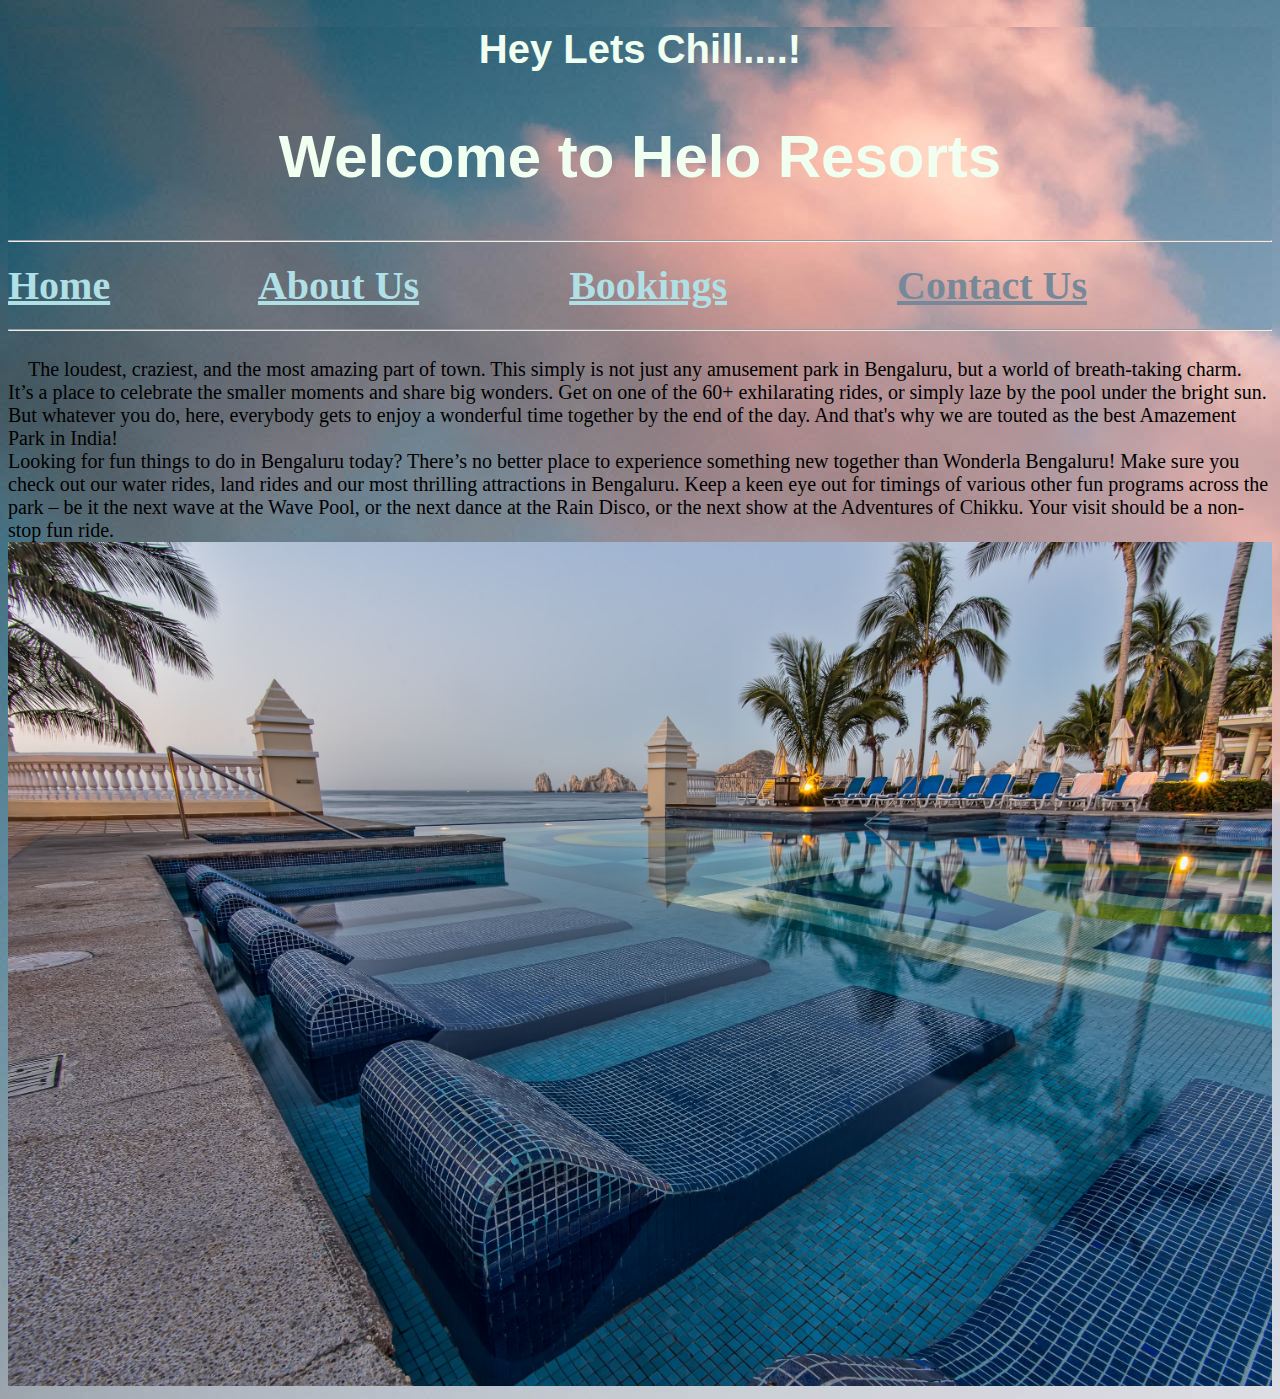
<file: index.html>
<!DOCTYPE html>
<html lang="en">
<head>
    <meta charset="UTF-8">
    <meta http-equiv="X-UA-Compatible" content="IE=edge">
    <meta name="viewport" content="width=device-width, initial-scale=1.0">
    <title>Hello Resort| Online Booking</title>
    <h1>
    <div style="background-image: url(resort.jpg.jpg);"><center style="font-family:Verdana, Geneva, Tahoma, sans-serif ;color:honeydew;" >Hey Lets Chill....!
   <h2>Welcome to Helo Resorts</h2> 
   <hr>
    </center>
    <a style="color:powderblue;" href="Home.html">Home</a>&nbsp;&nbsp;&nbsp;&nbsp;&nbsp;&nbsp;&nbsp;&nbsp;&nbsp;&nbsp;&nbsp;&nbsp;&nbsp;&nbsp;
    <a style="color: powderblue;" href="About US.html">About Us</a>&nbsp;&nbsp;&nbsp;&nbsp;&nbsp;&nbsp;&nbsp;&nbsp;&nbsp;&nbsp;&nbsp;&nbsp;&nbsp;&nbsp;
    <a style="color: powderblue;" href="Bookings.html">Bookings</a>&nbsp;&nbsp;&nbsp;&nbsp;&nbsp;&nbsp;&nbsp;&nbsp;&nbsp;&nbsp;&nbsp;&nbsp;&nbsp;&nbsp;&nbsp;&nbsp;
    <a style="color: lightslategrey" href="Contact US .html">Contact Us</a>&nbsp;&nbsp;&nbsp;&nbsp;&nbsp;&nbsp;&nbsp;&nbsp;&nbsp;&nbsp;&nbsp;&nbsp;&nbsp;&nbsp;&nbsp;&nbsp;&nbsp;&nbsp;
    <hr>
    </div>
    </h1>   
    <link rel="stylesheet" href="resort.css"> 
</head>
<body style="font-size: 20px;">
&nbsp;&nbsp;&nbsp;&nbsp;The loudest, craziest, and the most amazing part of town. This simply is not just any amusement park in Bengaluru, but a world of breath-taking charm. It’s a place to celebrate the smaller moments and share big wonders. Get on one of the 60+ exhilarating rides, or simply laze by the pool under the bright sun. But whatever you do, here, everybody gets to enjoy a wonderful time together by the end of the day. And that's why we are touted as the best Amazement Park in India!<br>
Looking for fun things to do in Bengaluru today? There’s no better place to experience something new together than Wonderla Bengaluru! Make sure you check out our water rides, land rides and our most thrilling attractions in Bengaluru.

Keep a keen eye out for timings of various other fun programs across the park – be it the next wave at the Wave Pool, or the next dance at the Rain Disco, or the next show at the Adventures of Chikku. Your visit should be a non-stop fun ride.
<img src="resort2.jpg" alt="resort" height="50%" width="100%">

</body>
</html>
</file>
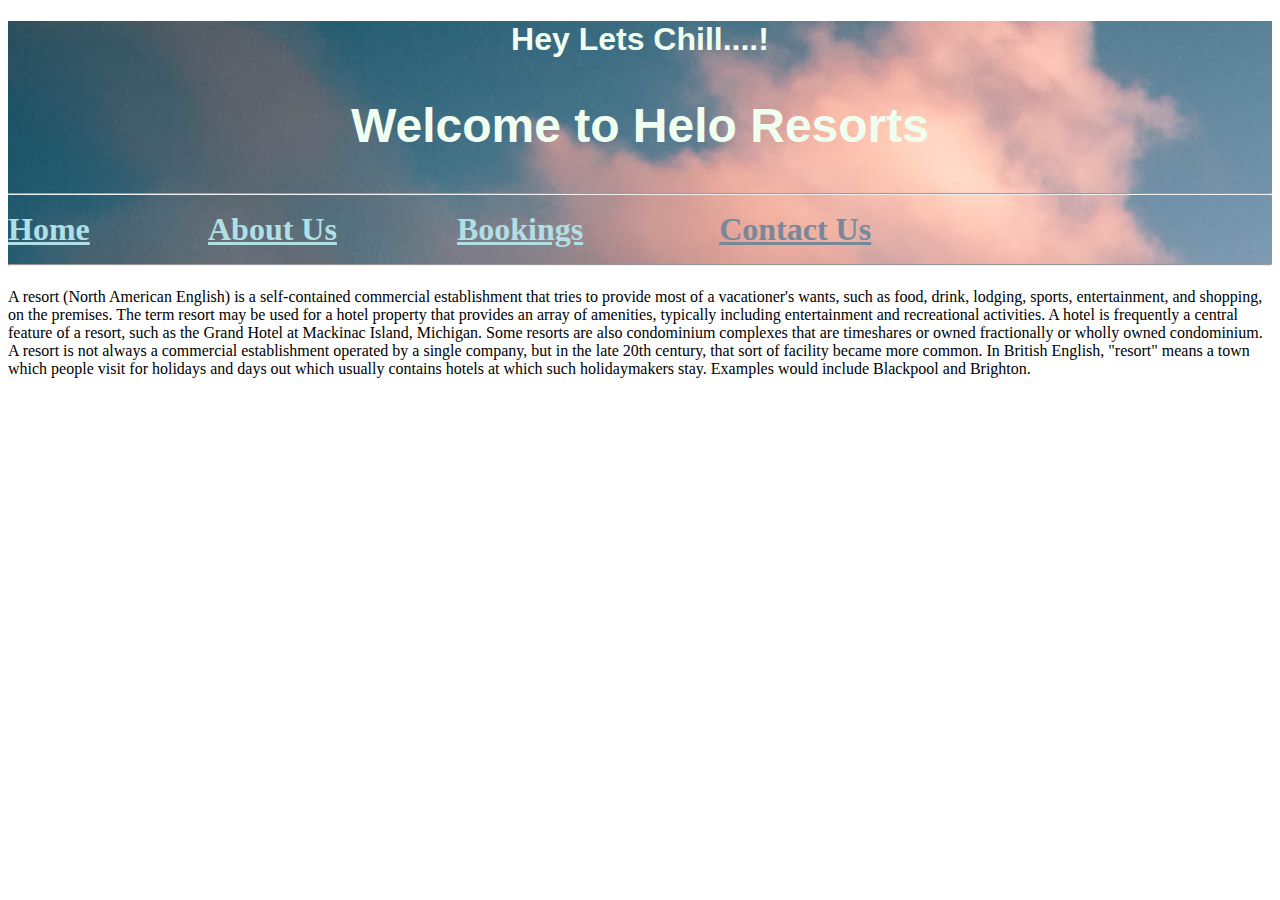
<file: About US.html>
<!DOCTYPE html>
<html lang="en">
<head>
    <meta charset="UTF-8">
    <meta http-equiv="X-UA-Compatible" content="IE=edge">
    <meta name="viewport" content="width=device-width, initial-scale=1.0">
    <title>Helo Resort| About Us</title>
    <h1>
        <div style="background-image: url(resort.jpg.jpg);"><center style="font-family:Verdana, Geneva, Tahoma, sans-serif ;color:honeydew;" >Hey Lets Chill....!
       <h2>Welcome to Helo Resorts</h2> 
       <hr>
        </center>
        <a style="color:powderblue;" href="Home.html">Home</a>&nbsp;&nbsp;&nbsp;&nbsp;&nbsp;&nbsp;&nbsp;&nbsp;&nbsp;&nbsp;&nbsp;&nbsp;&nbsp;&nbsp;
        <a style="color: powderblue;" href="About US.html">About Us</a>&nbsp;&nbsp;&nbsp;&nbsp;&nbsp;&nbsp;&nbsp;&nbsp;&nbsp;&nbsp;&nbsp;&nbsp;&nbsp;&nbsp;
        <a style="color: powderblue;" href="Bookings.html">Bookings</a>&nbsp;&nbsp;&nbsp;&nbsp;&nbsp;&nbsp;&nbsp;&nbsp;&nbsp;&nbsp;&nbsp;&nbsp;&nbsp;&nbsp;&nbsp;&nbsp;
        <a style="color: lightslategrey" href="Contact US .html">Contact Us</a>&nbsp;&nbsp;&nbsp;&nbsp;&nbsp;&nbsp;&nbsp;&nbsp;&nbsp;&nbsp;&nbsp;&nbsp;&nbsp;&nbsp;&nbsp;&nbsp;&nbsp;&nbsp;
        <hr>
        </div>
        </h1>   
</head>
<body>
    A resort (North American English) is a self-contained commercial establishment that tries to provide most of a vacationer's wants, such as food, drink, lodging, sports, entertainment, and shopping, on the premises. The term resort may be used for a hotel property that provides an array of amenities, typically including entertainment and recreational activities. A hotel is frequently a central feature of a resort, such as the Grand Hotel at Mackinac Island, Michigan. Some resorts are also condominium complexes that are timeshares or owned fractionally or wholly owned condominium. A resort is not always a commercial establishment operated by a single company, but in the late 20th century, that sort of facility became more common.

    In British English, "resort" means a town which people visit for holidays and days out which usually contains hotels at which such holidaymakers stay. Examples would include Blackpool and Brighton. 
</body>
</html>
</file>
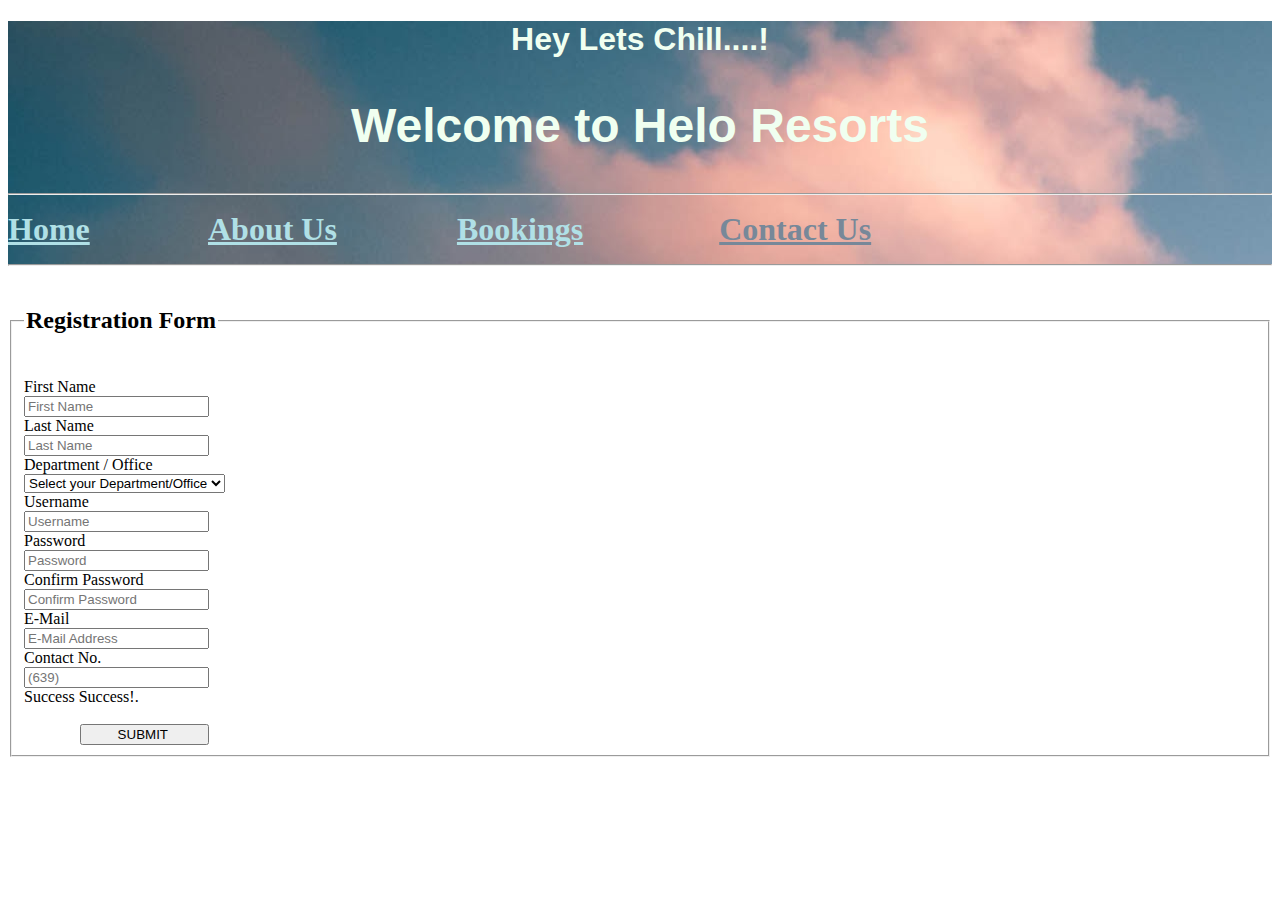
<file: Bookings.html>
<!DOCTYPE html>
<html lang="en">
<head>
    <meta charset="UTF-8">
    <meta http-equiv="X-UA-Compatible" content="IE=edge">
    <meta name="viewport" content="width=device-width, initial-scale=1.0">
    <title>Hello Resorts| Bookings</title>
    <h1>
        <div style="background-image: url(resort.jpg.jpg);"><center style="font-family:Verdana, Geneva, Tahoma, sans-serif ;color:honeydew;" >Hey Lets Chill....!
       <h2>Welcome to Helo Resorts</h2> 
       <hr>
        </center>
        <a style="color:powderblue;" href="Home.html">Home</a>&nbsp;&nbsp;&nbsp;&nbsp;&nbsp;&nbsp;&nbsp;&nbsp;&nbsp;&nbsp;&nbsp;&nbsp;&nbsp;&nbsp;
        <a style="color: powderblue;" href="About US.html">About Us</a>&nbsp;&nbsp;&nbsp;&nbsp;&nbsp;&nbsp;&nbsp;&nbsp;&nbsp;&nbsp;&nbsp;&nbsp;&nbsp;&nbsp;
        <a style="color: powderblue;" href="Bookings.html">Bookings</a>&nbsp;&nbsp;&nbsp;&nbsp;&nbsp;&nbsp;&nbsp;&nbsp;&nbsp;&nbsp;&nbsp;&nbsp;&nbsp;&nbsp;&nbsp;&nbsp;
        <a style="color: lightslategrey" href="Contact US .html">Contact Us</a>&nbsp;&nbsp;&nbsp;&nbsp;&nbsp;&nbsp;&nbsp;&nbsp;&nbsp;&nbsp;&nbsp;&nbsp;&nbsp;&nbsp;&nbsp;&nbsp;&nbsp;&nbsp;
        <hr>
        </div>
        </h1>   
    
</head>
<body>
    <div class="container">

        <form class="well form-horizontal" action=" " method="post" id="contact_form">
          <fieldset>
      
            <!-- Form Name -->
            <legend>
              <center>
                <h2><b>Registration Form</b></h2>
              </center>
            </legend><br>
      
            <!-- Text input-->
      
            <div class="form-group">
              <label class="col-md-4 control-label">First Name</label>
              <div class="col-md-4 inputGroupContainer">
                <div class="input-group">
                  <span class="input-group-addon"><i class="glyphicon glyphicon-user"></i></span>
                  <input name="first_name" placeholder="First Name" class="form-control" type="text">
                </div>
              </div>
            </div>
      
            <!-- Text input-->
      
            <div class="form-group">
              <label class="col-md-4 control-label">Last Name</label>
              <div class="col-md-4 inputGroupContainer">
                <div class="input-group">
                  <span class="input-group-addon"><i class="glyphicon glyphicon-user"></i></span>
                  <input name="last_name" placeholder="Last Name" class="form-control" type="text">
                </div>
              </div>
            </div>
      
            <div class="form-group">
              <label class="col-md-4 control-label">Department / Office</label>
              <div class="col-md-4 selectContainer">
                <div class="input-group">
                  <span class="input-group-addon"><i class="glyphicon glyphicon-list"></i></span>
                  <select name="department" class="form-control selectpicker">
                    <option value="">Select your Department/Office</option>
                    <option>Department of Engineering</option>
                    <option>Department of Agriculture</option>
                    <option>Accounting Office</option>
                    <option>Tresurer's Office</option>
                    <option>MPDC</option>
                    <option>MCTC</option>
                    <option>MCR</option>
                    <option>Mayor's Office</option>
                    <option>Tourism Office</option>
                  </select>
                </div>
              </div>
            </div>
      
            <!-- Text input-->
      
            <div class="form-group">
              <label class="col-md-4 control-label">Username</label>
              <div class="col-md-4 inputGroupContainer">
                <div class="input-group">
                  <span class="input-group-addon"><i class="glyphicon glyphicon-user"></i></span>
                  <input name="user_name" placeholder="Username" class="form-control" type="text">
                </div>
              </div>
            </div>
      
            <!-- Text input-->
      
            <div class="form-group">
              <label class="col-md-4 control-label">Password</label>
              <div class="col-md-4 inputGroupContainer">
                <div class="input-group">
                  <span class="input-group-addon"><i class="glyphicon glyphicon-user"></i></span>
                  <input name="user_password" placeholder="Password" class="form-control" type="password">
                </div>
              </div>
            </div>
      
            <!-- Text input-->
      
            <div class="form-group">
              <label class="col-md-4 control-label">Confirm Password</label>
              <div class="col-md-4 inputGroupContainer">
                <div class="input-group">
                  <span class="input-group-addon"><i class="glyphicon glyphicon-user"></i></span>
                  <input name="confirm_password" placeholder="Confirm Password" class="form-control" type="password">
                </div>
              </div>
            </div>
      
            <!-- Text input-->
            <div class="form-group">
              <label class="col-md-4 control-label">E-Mail</label>
              <div class="col-md-4 inputGroupContainer">
                <div class="input-group">
                  <span class="input-group-addon"><i class="glyphicon glyphicon-envelope"></i></span>
                  <input name="email" placeholder="E-Mail Address" class="form-control" type="text">
                </div>
              </div>
            </div>
      
            <!-- Text input-->
      
            <div class="form-group">
              <label class="col-md-4 control-label">Contact No.</label>
              <div class="col-md-4 inputGroupContainer">
                <div class="input-group">
                  <span class="input-group-addon"><i class="glyphicon glyphicon-earphone"></i></span>
                  <input name="contact_no" placeholder="(639)" class="form-control" type="text">
                </div>
              </div>
            </div>
      
            <!-- Select Basic -->
      
            <!-- Success message -->
            <div class="alert alert-success" role="alert" id="success_message">Success <i class="glyphicon glyphicon-thumbs-up"></i> Success!.</div>
      
            <!-- Button -->
            <div class="form-group">
              <label class="col-md-4 control-label"></label>
              <div class="col-md-4"><br>
                &nbsp&nbsp&nbsp&nbsp&nbsp&nbsp&nbsp&nbsp&nbsp&nbsp&nbsp&nbsp&nbsp&nbsp<button type="submit" class="btn btn-warning">&nbsp&nbsp&nbsp&nbsp&nbsp&nbsp&nbsp&nbspSUBMIT <span class="glyphicon glyphicon-send"></span>&nbsp&nbsp&nbsp&nbsp&nbsp&nbsp&nbsp&nbsp</button>
              </div>
            </div>
      
          </fieldset>
        </form>
      </div>
      </div><!-- /.container -->
</body>
</html>
</file>
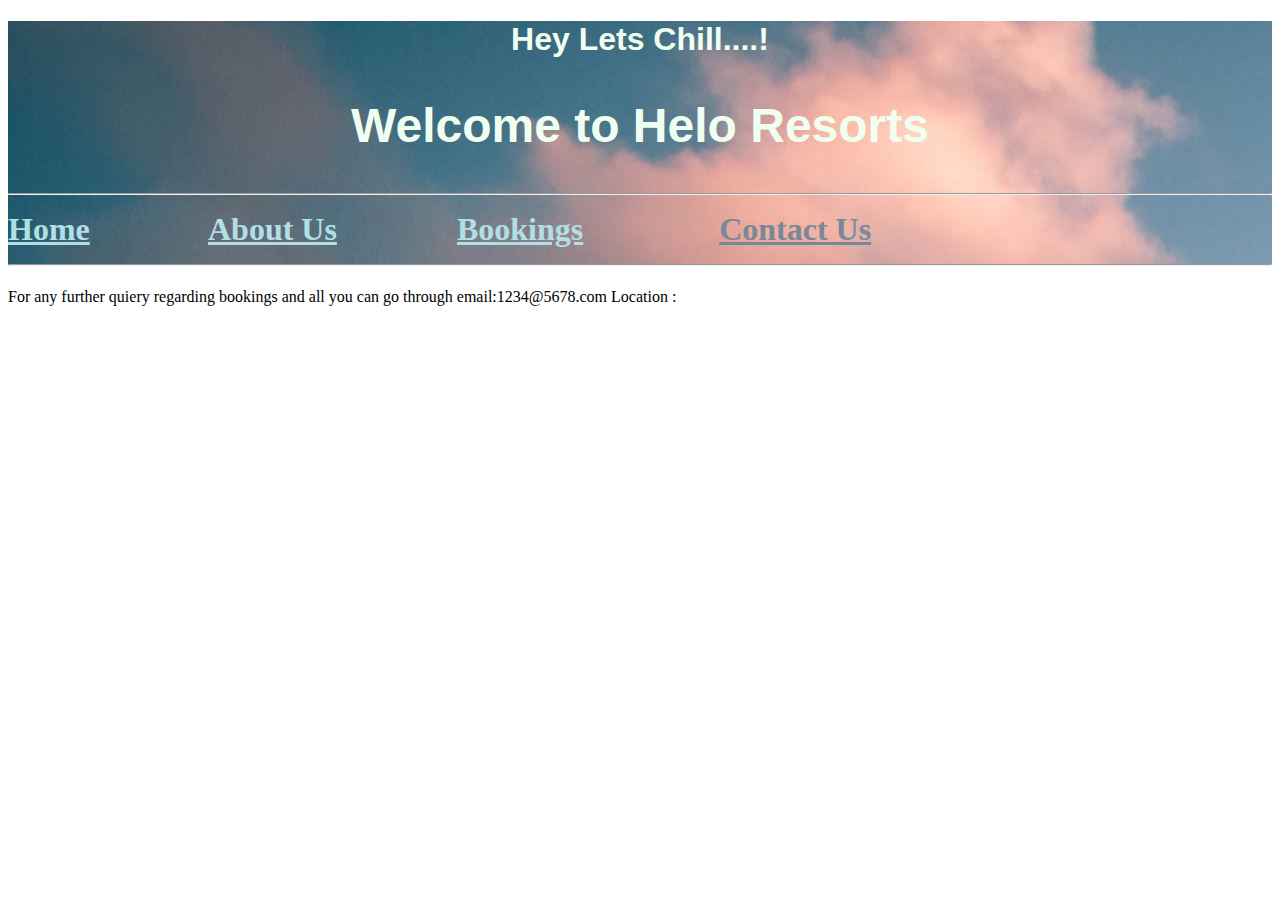
<file: Contact US .html>
<!DOCTYPE html>
<html lang="en">
<head>
    <meta charset="UTF-8">
    <meta http-equiv="X-UA-Compatible" content="IE=edge">
    <meta name="viewport" content="width=device-width, initial-scale=1.0">
    <title>Helo Resort| Contact Us</title>
    <h1>
        <div style="background-image: url(resort.jpg.jpg);"><center style="font-family:Verdana, Geneva, Tahoma, sans-serif ;color:honeydew;" >Hey Lets Chill....!
       <h2>Welcome to Helo Resorts</h2> 
       <hr>
        </center>
        <a style="color:powderblue;" href="Home.html">Home</a>&nbsp;&nbsp;&nbsp;&nbsp;&nbsp;&nbsp;&nbsp;&nbsp;&nbsp;&nbsp;&nbsp;&nbsp;&nbsp;&nbsp;
        <a style="color: powderblue;" href="About US.html">About Us</a>&nbsp;&nbsp;&nbsp;&nbsp;&nbsp;&nbsp;&nbsp;&nbsp;&nbsp;&nbsp;&nbsp;&nbsp;&nbsp;&nbsp;
        <a style="color: powderblue;" href="Bookings.html">Bookings</a>&nbsp;&nbsp;&nbsp;&nbsp;&nbsp;&nbsp;&nbsp;&nbsp;&nbsp;&nbsp;&nbsp;&nbsp;&nbsp;&nbsp;&nbsp;&nbsp;
        <a style="color: lightslategrey" href="Contact US .html">Contact Us</a>&nbsp;&nbsp;&nbsp;&nbsp;&nbsp;&nbsp;&nbsp;&nbsp;&nbsp;&nbsp;&nbsp;&nbsp;&nbsp;&nbsp;&nbsp;&nbsp;&nbsp;&nbsp;
        <hr>
        </div>
        </h1>   
</head>
<body>
For any further quiery regarding bookings and all you can go through email:1234@5678.com 

Location :<br><iframe src="https://www.google.com/maps/embed?pb=!1m18!1m12!1m3!1d30452.785175615943!2d78.39226187187138!3d17.43106238534385!2m3!1f0!2f0!3f0!3m2!1i1024!2i768!4f13.1!3m3!1m2!1s0x3bcb96cc62a87613%3A0xa8317fa22362be49!2sJubilee%20Hills%2C%20Hyderabad%2C%20Telangana!5e0!3m2!1sen!2sin!4v1621613418673!5m2!1sen!2sin" width="600" height="450" style="border:0;" allowfullscreen="" loading="lazy"></iframe>
</body>
</html>
</file>
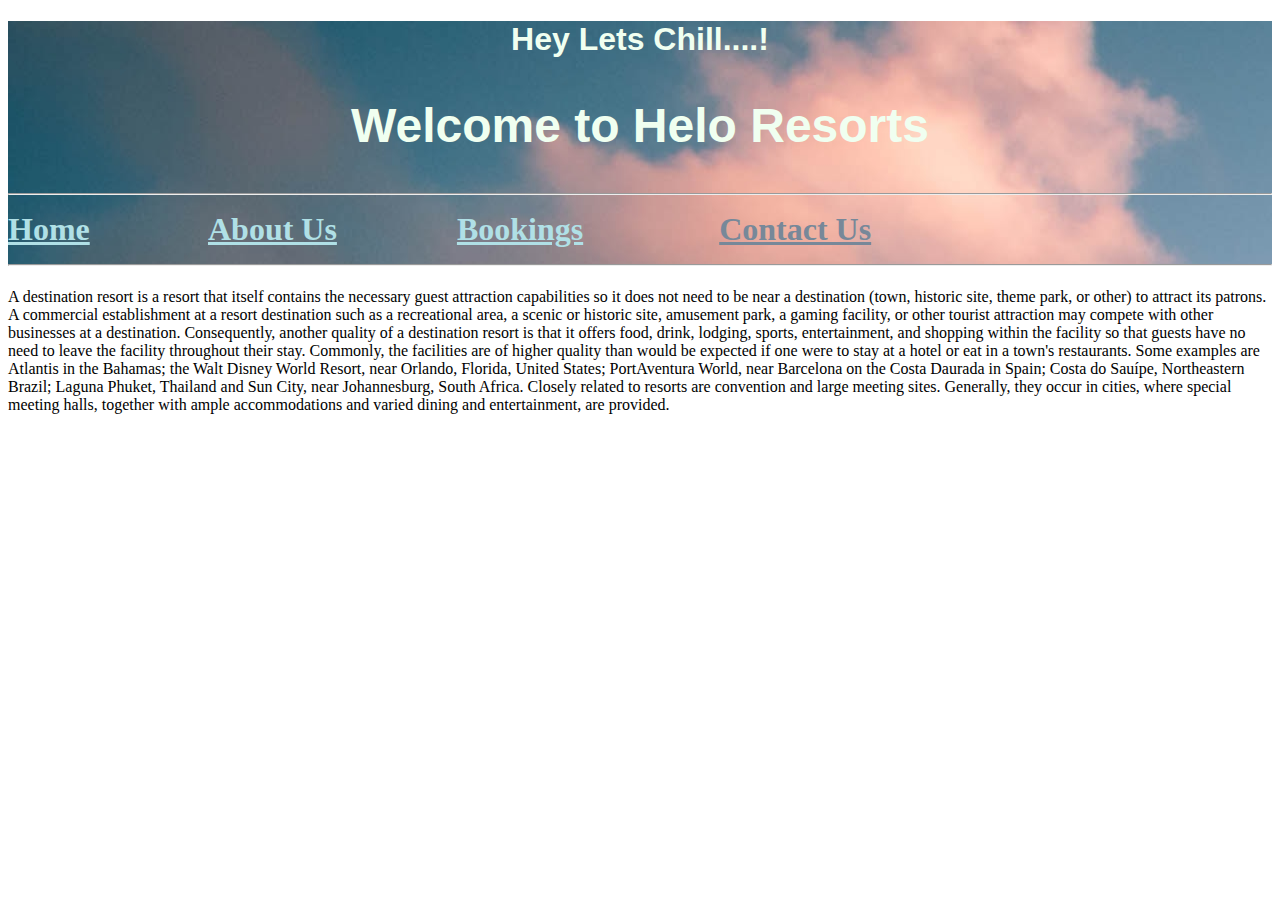
<file: Home.html>
<!DOCTYPE html>
<html lang="en">
<head>
    <meta charset="UTF-8">
    <meta http-equiv="X-UA-Compatible" content="IE=edge">
    <meta name="viewport" content="width=device-width, initial-scale=1.0">
    <title>Helo Resort| Home</title>
    <h1>
        <div style="background-image: url(resort.jpg.jpg);"><center style="font-family:Verdana, Geneva, Tahoma, sans-serif ;color:honeydew;" >Hey Lets Chill....!
       <h2>Welcome to Helo Resorts</h2> 
       <hr>
        </center>
        <a style="color:powderblue;" href="Home.html">Home</a>&nbsp;&nbsp;&nbsp;&nbsp;&nbsp;&nbsp;&nbsp;&nbsp;&nbsp;&nbsp;&nbsp;&nbsp;&nbsp;&nbsp;
        <a style="color: powderblue;" href="About US.html">About Us</a>&nbsp;&nbsp;&nbsp;&nbsp;&nbsp;&nbsp;&nbsp;&nbsp;&nbsp;&nbsp;&nbsp;&nbsp;&nbsp;&nbsp;
        <a style="color: powderblue;" href="Bookings.html">Bookings</a>&nbsp;&nbsp;&nbsp;&nbsp;&nbsp;&nbsp;&nbsp;&nbsp;&nbsp;&nbsp;&nbsp;&nbsp;&nbsp;&nbsp;&nbsp;&nbsp;
        <a style="color: lightslategrey" href="Contact US .html">Contact Us</a>&nbsp;&nbsp;&nbsp;&nbsp;&nbsp;&nbsp;&nbsp;&nbsp;&nbsp;&nbsp;&nbsp;&nbsp;&nbsp;&nbsp;&nbsp;&nbsp;&nbsp;&nbsp;
        <hr>
        </div>
        </h1>   
</head>
<body>
    A destination resort is a resort that itself contains the necessary guest attraction capabilities so it does not need to be near a destination (town, historic site, theme park, or other) to attract its patrons. A commercial establishment at a resort destination such as a recreational area, a scenic or historic site, amusement park, a gaming facility, or other tourist attraction may compete with other businesses at a destination. Consequently, another quality of a destination resort is that it offers food, drink, lodging, sports, entertainment, and shopping within the facility so that guests have no need to leave the facility throughout their stay. Commonly, the facilities are of higher quality than would be expected if one were to stay at a hotel or eat in a town's restaurants. Some examples are Atlantis in the Bahamas; the Walt Disney World Resort, near Orlando, Florida, United States; PortAventura World, near Barcelona on the Costa Daurada in Spain; Costa do Sauípe, Northeastern Brazil; Laguna Phuket, Thailand and Sun City, near Johannesburg, South Africa. Closely related to resorts are convention and large meeting sites. Generally, they occur in cities, where special meeting halls, together with ample accommodations and varied dining and entertainment, are provided.
</body>
</html>
</file>
<file: resort.css>
body{
    background-image: url(resort.jpg.jpg);

}
</file>
